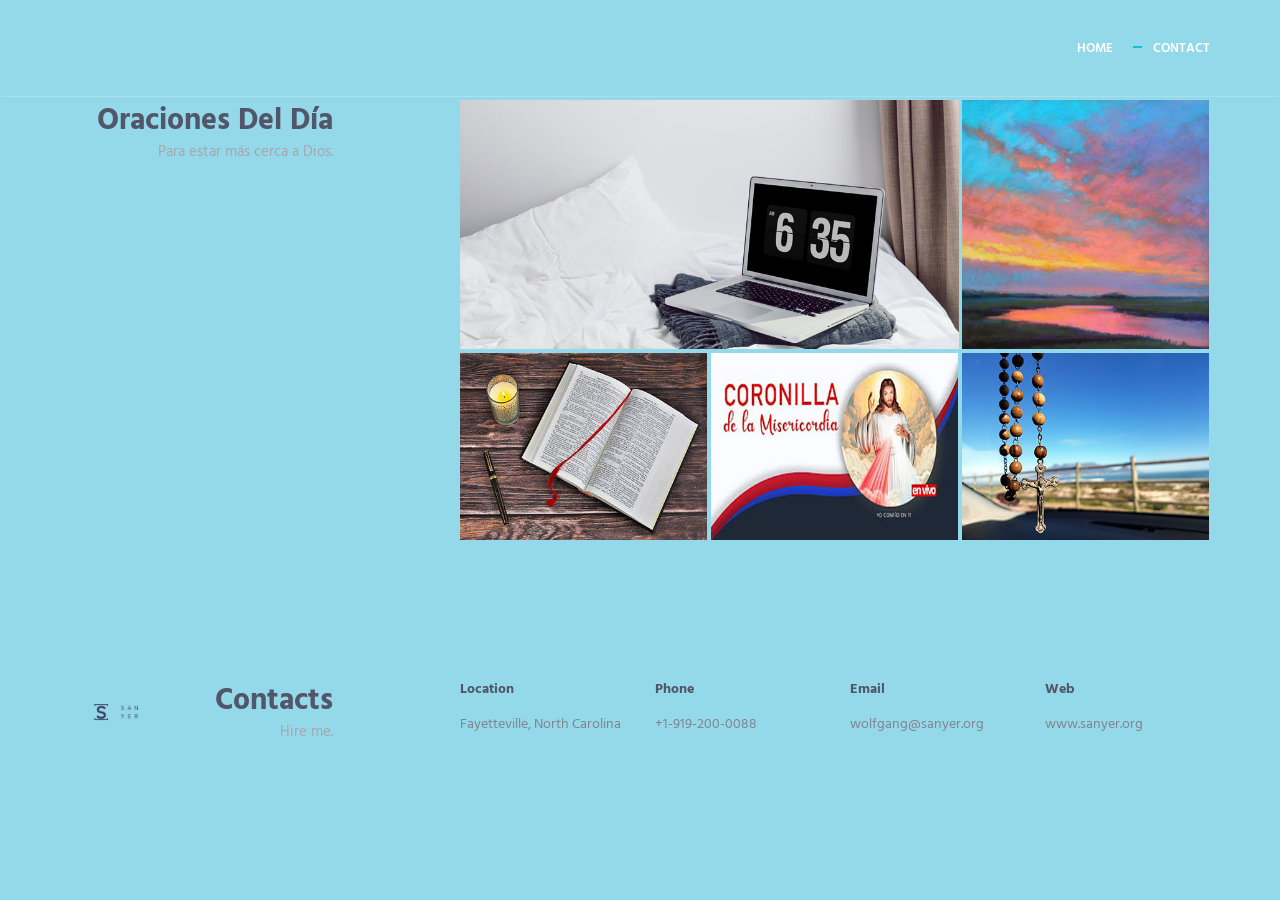
<file: index.html>
<html lang="en" class="no-js">
<head>
  <meta charset="utf-8"/>
  <title>Oraciones Del Día</title>
  <meta http-equiv="X-UA-Compatible" content="IE=edge">
  <meta content="width=device-width, initial-scale=1" name="viewport"/>
  <meta content="" name="description"/>
  <meta content="" name="author"/>

  <!-- GLOBAL MANDATORY STYLES -->
  <link href="https://fonts.googleapis.com/css?family=Hind:300,400,500,600,700" rel="stylesheet" type="text/css">
  <link href="frameworks/aircv/vendor/simple-line-icons/css/simple-line-icons.css" rel="stylesheet" type="text/css"/>
  <link href="frameworks/aircv/vendor/bootstrap/css/bootstrap.min.css" rel="stylesheet" type="text/css"/>

  <!-- PAGE LEVEL PLUGIN STYLES -->
  <link href="frameworks/aircv/css/animate.css" rel="stylesheet">

  <!-- THEME STYLES -->
  <link href="frameworks/aircv/css/layout.min.css" rel="stylesheet" type="text/css"/>

  <!-- Favicon -->
  <link rel="shortcut icon" href="favicon.ico"/>

  <link rel="preconnect" href="https://fonts.gstatic.com">
  <link rel="stylesheet" href="css/styles.css">
  <link href="https://fonts.googleapis.com/css2?family=Poppins:wght@100;300;400;600&display=swap" rel="stylesheet">
  <link rel="stylesheet" href="https://cdnjs.cloudflare.com/ajax/libs/font-awesome/4.7.0/css/font-awesome.min.css">
</head>
<body id="body" data-spy="scroll" data-target=".header">
  <header class="header navbar-fixed-top">
    <nav class="navbar" role="navigation">
      <section class="container">
        <!-- Brand and toggle get grouped for better mobile display -->
        <section class="menu-container js_nav-item">
          <button type="button" class="navbar-toggle" data-toggle="collapse" data-target=".nav-collapse">
            <span class="sr-only">Toggle Navigation</span>
            <span class="toggle-icon"></span>
          </button>
          <!-- <article class="logo">
            <a class="logo-wrap" href="#body">
              <img class="logo-img logo-img-main" src="img/sanyer.png" alt="sanyer.org">
              <img class="logo-img logo-img-active" src="img/sanyer.png" alt="sanyer.org">
            </a>
          </article> -->
        </section>
        <!-- Collect the nav links, forms, and other content for toggling -->
        <section class="collapse navbar-collapse nav-collapse">
          <section class="menu-container">
            <ul class="nav navbar-nav navbar-nav-right">
              <li class="js_nav-item nav-item"><a class="nav-item-child nav-item-hover" href="home.html">Home</a></li>
              <!-- <li class="js_nav-item nav-item"><a class="nav-item-child nav-item-hover" href="page_2.html">Page 2</a></li>
              <li class="js_nav-item nav-item"><a class="nav-item-child nav-item-hover" href="page_3.html">Page 3</a></li>
              <li class="js_nav-item nav-item"><a class="nav-item-child nav-item-hover" href="page_4.html">Page 4</a></li>
              <li class="js_nav-item nav-item"><a class="nav-item-child nav-item-hover" href="resume.html">Resume</a></li> -->
              <li class="js_nav-item nav-item"><a class="nav-item-child nav-item-hover" href="#contact">Contact</a></li>
            </ul>
          </section>
        </section>
      <!-- End Navbar Collapse -->
      </section>
    </nav>
  </header>
  <!--========== PAGE LAYOUT ==========-->
  <!-- Work  WOLFGANG-->
  <section id="work">
    <section class="container content-lg">
      <section class="row">
        <section class="col-sm-3 sm-margin-b-30">
          <article class="text-right sm-text-left">
            <h2 class="margin-b-0">Oraciones Del Día</h2>
            <p>Para estar más cerca a Dios.</p>
          </article>
        </section>
        <section class="col-sm-8 col-sm-offset-1">
          <!-- Masonry Grid -->
          <section class="masonry-grid row row-space-2">
            <section class="masonry-grid-sizer col-xs-6 col-sm-6 col-md-1"></section>
            <section class="masonry-grid-item col-xs-12 col-sm-6 col-md-8 margin-b-4">
                <!-- Work ORACIÓN DE LA MAÑANA -->
                <section class="work work-popup-trigger">
                  <article class="work-overlay">
                    <img class="full-width img-responsive" src="frameworks/aircv/img/800x400/despertar.jpg" alt="Oración De La Mañana">
                    <!-- 397x300/03.jpg 800x400/01.jpg -->
                  </article>
                  <section class="work-popup-overlay">
                    <section class="work-popup-content">
                      <a href="javascript:void(0);" class="work-popup-close">Cerrar</a>
                      <article class="margin-b-30">
                        <h3 class="margin-b-5">Oración De La Mañana</h3>
                      </article>
                      <section class="row">
                        <section class="col-sm-8 work-popup-content-divider sm-margin-b-20">
                          <article class="margin-t-10 sm-margin-t-0">
                            <iframe class="margin-t-10 sm-margin-t-0"
                              width="560" 
                              height="315" 
                              src="https://www.youtube.com/embed/j9i4G-Wbm0M" 
                              title="Oración De La Mañana" 
                              frameborder="0" 
                              allow="accelerometer; autoplay; clipboard-write; encrypted-media; gyroscope; picture-in-picture" 
                              allowfullscreen>
                            </iframe>
                          </article>
                        </section>
                      </section>
                    </section>
                  </section>
                </section>
                <!-- End Work ORACIÓN DE LA MAÑANA -->
              </section>
              <section class="masonry-grid-item col-xs-12 col-sm-6 col-md-4 margin-b-4">
                <!-- Work ORACIÓN DE LA NOCHE -->
                <section class="work work-popup-trigger">
                  <article class="work-overlay">
                    <img class="full-width img-responsive" src="frameworks/aircv/img/397x400/sunset.jpg" alt="Portfolio Image">
                  </article>
                  <section class="work-popup-overlay">
                    <section class="work-popup-content">
                      <a href="javascript:void(0);" class="work-popup-close">Cerrar</a>
                      <article class="margin-b-30">
                        <h3 class="margin-b-5">Oración De La Noche</h3>
                      </article>
                      <section class="row">
                        <section class="col-sm-8 work-popup-content-divider sm-margin-b-20">
                          <article class="margin-t-10 sm-margin-t-0">
                            <iframe 
                              width="560" 
                              height="315" 
                              src="https://www.youtube.com/embed/J8OLmCvpzzk"
                              title="Oración De La Noche" 
                              frameborder="0" 
                              allow="accelerometer; autoplay; clipboard-write; encrypted-media; gyroscope; picture-in-picture" 
                              allowfullscreen>
                            </iframe>
                          </article>
                        </section>
                      </section>
                    </section>
                  </section>
                </section>
                <!-- End Work ORACIÓN DE LA NOCHE -->
              </section>
              <section class="masonry-grid-item col-xs-12 col-sm-6 col-md-4 md-margin-b-4">
                <!-- Work ROARIO DE HOY -->
                <section class="work work-popup-trigger">
                  <article class="work-overlay">
                    <img class="full-width img-responsive" src="frameworks/aircv/img/397x300/rosario.jpg" alt="Rosario">
                  </article>
                  <section class="work-popup-overlay">
                    <section class="work-popup-content">
                      <a href="javascript:void(0);" class="work-popup-close">Cerrar</a>
                      <article class="margin-b-30">
                        <h3 class="margin-b-5">Rosario De Hoy</h3>
                      </article>
                      <section class="row">
                        <section class="col-sm-8 work-popup-content-divider sm-margin-b-20">
                          <article class="margin-t-10 sm-margin-t-0">
                            <iframe 
                              width="560" 
                              height="315" 
                              src="https://www.youtube.com/embed/rd01pcbzf8Y"
                              title="Rosario De Hoy"
                              frameborder="0"
                              allow="accelerometer; autoplay; clipboard-write; encrypted-media; gyroscope; picture-in-picture" 
                              allowfullscreen>
                            </iframe>
                          </article>
                        </section>
                      </section>
                    </section>
                  </section>
                </section>
                <!-- End Work ROSARIO DE HOY -->
              </section>
              <section class="masonry-grid-item col-xs-12 col-sm-6 col-md-4 md-margin-b-4">
                <!-- Work EVANGELIO DE HOY -->
                <section class="work work-popup-trigger">
                  <article class="work-overlay">
                    <img class="full-width img-responsive" src="frameworks/aircv/img/397x300/evangelio.jpg" alt="Evangelio">
                  </article>
                  <section class="work-popup-overlay">
                    <section class="work-popup-content">
                      <a href="javascript:void(0);" class="work-popup-close">Cerrar</a>
                      <article class="margin-b-30">
                        <h3 class="margin-b-5">Evangelio De Hoy</h3>
                      </article>
                      <section class="row">
                        <section class="col-sm-8 work-popup-content-divider sm-margin-b-20">
                          <article class="margin-t-10 sm-margin-t-0">
                            <iframe 
                              width="560" 
                              height="315" 
                              src="https://www.youtube.com/embed/ayuCL6IgynA"
                              title="Evangelio De Hoy" 
                              frameborder="0" 
                              allow="accelerometer; autoplay; clipboard-write; encrypted-media; gyroscope; picture-in-picture" 
                              allowfullscreen>
                            </iframe>
                          </article>
                        </section>
                      </section>
                    </section>
                  </section>
                </section>
                <!-- End Work EVANGELIO DE HOY -->
              </section>
              <section class="masonry-grid-item col-xs-12 col-sm-6 col-md-4 md-margin-b-4">
                <!-- Work CORONILLA DE LA MISERICORDIA -->
                <section class="work work-popup-trigger">
                  <article class="work-overlay">
                    <img class="full-width img-responsive" src="frameworks/aircv/img/397x300/coronilla.jpg" alt="Coronilla">
                  </article>
                  <section class="work-popup-overlay">
                    <section class="work-popup-content">
                      <a href="javascript:void(0);" class="work-popup-close">Cerrar</a>
                      <article class="margin-b-30">
                        <h3 class="margin-b-5">Coronilla De La Misericordia</h3>
                      </article>
                      <section class="row">
                        <section class="col-sm-8 work-popup-content-divider sm-margin-b-20">
                          <article class="margin-t-10 sm-margin-t-0">
                            <iframe 
                              width="560" 
                              height="315" 
                              src="https://www.youtube.com/embed/zhJUoAHT9wo"
                              title="Coronilla De La Misericordia" 
                              frameborder="0" 
                              allow="accelerometer; autoplay; clipboard-write; encrypted-media; gyroscope; picture-in-picture" 
                              allowfullscreen>
                            </iframe>
                          </article>
                        </section>
                      </section>
                    </section>
                  </section>
                </section>
                <!-- End Work CORONILLA DE LA MISERICORDIA -->
              </section>
          </section>
          <!-- End Masonry Grid -->
        </section>
      </section>
    <!--// end row -->
    </section>
  </section>
  <!-- End Work  WOLFGANG-->
  <!--========== END PAGE LAYOUT ==========-->
  <footer class="footer">
    <section class="content container">
      <section class="row">
          <section id="contact" class="col-sm-3 sm-margin-b-30">
            <article class="col-xs-6">
              <img class="footer-logo" src="img/sanyer.png" alt="sanyer Logo">
            </article>
            <article class="text-right sm-text-left">
              <h2 class="margin-b-0">Contacts</h2>
              <p>Hire me.</p>
            </article>
          </section>
          <section class="col-sm-8 col-sm-offset-1">
            <section class="row">
              <article class="col-md-3 col-xs-6 md-margin-b-30">
                <h5>Location</h5>
                <a href="#">Fayetteville, North Carolina</a>
              </article>
              <article class="col-md-3 col-xs-6 md-margin-b-30">
                <h5>Phone</h5>
                <a href="#">+1-919-200-0088</a>
              </article>
              <article class="col-md-3 col-xs-6">
                <h5>Email</h5>
                <a href="mailto:#">wolfgang@sanyer.org</a>
              </article>
              <article class="col-md-3 col-xs-6">
                <h5>Web</h5>
                <a href="#">www.sanyer.org</a>
              </article>
            </section>
          </section>
        </section>
    </section>
  </footer>
<!-- Back To Top -->
  <a href="javascript:void(0);" class="js-back-to-top back-to-top">Top</a>

  <!-- JAVASCRIPTS(Load javascripts at bottom, this will reduce page load time) -->
  <!-- CORE PLUGINS -->
  <script src="frameworks/aircv/vendor/jquery.min.js" type="text/javascript"></script>
  <script src="frameworks/aircv/vendor/jquery-migrate.min.js" type="text/javascript"></script>
  <script src="frameworks/aircv/vendor/bootstrap/js/bootstrap.min.js" type="text/javascript"></script>
  <script type=”text/javascript”> setInterval(‘window.location.reload()’, "14,400,000"); </script>

  <!-- PAGE LEVEL PLUGINS -->
  <script src="frameworks/aircv/vendor/jquery.easing.js" type="text/javascript"></script>
  <script src="frameworks/aircv/vendor/jquery.back-to-top.js" type="text/javascript"></script>
  <script src="frameworks/aircv/vendor/jquery.smooth-scroll.js" type="text/javascript"></script>
  <script src="frameworks/aircv/vendor/jquery.wow.min.js" type="text/javascript"></script>
  <script src="frameworks/aircv/vendor/jquery.parallax.min.js" type="text/javascript"></script>
  <script src="frameworks/aircv/vendor/jquery.appear.js" type="text/javascript"></script>
  <script src="frameworks/aircv/vendor/masonry/jquery.masonry.pkgd.min.js" type="text/javascript"></script>
  <script src="frameworks/aircv/vendor/masonry/imagesloaded.pkgd.min.js" type="text/javascript"></script>

  <!-- PAGE LEVEL SCRIPTS -->
  <script src="frameworks/aircv/js/layout.min.js" type="text/javascript"></script>
  <script src="frameworks/aircv/js/components/progress-bar.min.js" type="text/javascript"></script>
  <script src="frameworks/aircv/js/components/masonry.min.js" type="text/javascript"></script>
  <script src="frameworks/aircv/js/components/wow.min.js" type="text/javascript"></script>
</body>
</html>
</file>
<file: frameworks/aircv/vendor/simple-line-icons/css/simple-line-icons.css>
@font-face {
  font-family: 'simple-line-icons';
  src: url('../fonts/Simple-Line-Icons.eot?v=2.3.2');
  src: url('../fonts/Simple-Line-Icons.eot?v=2.3.2#iefix') format('embedded-opentype'), url('../fonts/Simple-Line-Icons.woff2?v=2.3.2') format('woff2'), url('../fonts/Simple-Line-Icons.ttf?v=2.3.2') format('truetype'), url('../fonts/Simple-Line-Icons.woff?v=2.3.2') format('woff'), url('../fonts/Simple-Line-Icons.svg?v=2.3.2#simple-line-icons') format('svg');
  font-weight: normal;
  font-style: normal;
}
/*
 Use the following CSS code if you want to have a class per icon.
 Instead of a list of all class selectors, you can use the generic [class*="icon-"] selector, but it's slower:
*/
.icon-user,
.icon-people,
.icon-user-female,
.icon-user-follow,
.icon-user-following,
.icon-user-unfollow,
.icon-login,
.icon-logout,
.icon-emotsmile,
.icon-phone,
.icon-call-end,
.icon-call-in,
.icon-call-out,
.icon-map,
.icon-location-pin,
.icon-direction,
.icon-directions,
.icon-compass,
.icon-layers,
.icon-menu,
.icon-list,
.icon-options-vertical,
.icon-options,
.icon-arrow-down,
.icon-arrow-left,
.icon-arrow-right,
.icon-arrow-up,
.icon-arrow-up-circle,
.icon-arrow-left-circle,
.icon-arrow-right-circle,
.icon-arrow-down-circle,
.icon-check,
.icon-clock,
.icon-plus,
.icon-minus,
.icon-close,
.icon-exclamation,
.icon-organization,
.icon-trophy,
.icon-screen-smartphone,
.icon-screen-desktop,
.icon-plane,
.icon-notebook,
.icon-mustache,
.icon-mouse,
.icon-magnet,
.icon-energy,
.icon-disc,
.icon-cursor,
.icon-cursor-move,
.icon-crop,
.icon-chemistry,
.icon-speedometer,
.icon-shield,
.icon-screen-tablet,
.icon-magic-wand,
.icon-hourglass,
.icon-graduation,
.icon-ghost,
.icon-game-controller,
.icon-fire,
.icon-eyeglass,
.icon-envelope-open,
.icon-envelope-letter,
.icon-bell,
.icon-badge,
.icon-anchor,
.icon-wallet,
.icon-vector,
.icon-speech,
.icon-puzzle,
.icon-printer,
.icon-present,
.icon-playlist,
.icon-pin,
.icon-picture,
.icon-handbag,
.icon-globe-alt,
.icon-globe,
.icon-folder-alt,
.icon-folder,
.icon-film,
.icon-feed,
.icon-drop,
.icon-drawer,
.icon-docs,
.icon-doc,
.icon-diamond,
.icon-cup,
.icon-calculator,
.icon-bubbles,
.icon-briefcase,
.icon-book-open,
.icon-basket-loaded,
.icon-basket,
.icon-bag,
.icon-action-undo,
.icon-action-redo,
.icon-wrench,
.icon-umbrella,
.icon-trash,
.icon-tag,
.icon-support,
.icon-frame,
.icon-size-fullscreen,
.icon-size-actual,
.icon-shuffle,
.icon-share-alt,
.icon-share,
.icon-rocket,
.icon-question,
.icon-pie-chart,
.icon-pencil,
.icon-note,
.icon-loop,
.icon-home,
.icon-grid,
.icon-graph,
.icon-microphone,
.icon-music-tone-alt,
.icon-music-tone,
.icon-earphones-alt,
.icon-earphones,
.icon-equalizer,
.icon-like,
.icon-dislike,
.icon-control-start,
.icon-control-rewind,
.icon-control-play,
.icon-control-pause,
.icon-control-forward,
.icon-control-end,
.icon-volume-1,
.icon-volume-2,
.icon-volume-off,
.icon-calendar,
.icon-bulb,
.icon-chart,
.icon-ban,
.icon-bubble,
.icon-camrecorder,
.icon-camera,
.icon-cloud-download,
.icon-cloud-upload,
.icon-envelope,
.icon-eye,
.icon-flag,
.icon-heart,
.icon-info,
.icon-key,
.icon-link,
.icon-lock,
.icon-lock-open,
.icon-magnifier,
.icon-magnifier-add,
.icon-magnifier-remove,
.icon-paper-clip,
.icon-paper-plane,
.icon-power,
.icon-refresh,
.icon-reload,
.icon-settings,
.icon-star,
.icon-symbol-female,
.icon-symbol-male,
.icon-target,
.icon-credit-card,
.icon-paypal,
.icon-social-tumblr,
.icon-social-twitter,
.icon-social-facebook,
.icon-social-instagram,
.icon-social-linkedin,
.icon-social-pinterest,
.icon-social-github,
.icon-social-google,
.icon-social-reddit,
.icon-social-skype,
.icon-social-dribbble,
.icon-social-behance,
.icon-social-foursqare,
.icon-social-soundcloud,
.icon-social-spotify,
.icon-social-stumbleupon,
.icon-social-youtube,
.icon-social-dropbox {
  font-family: 'simple-line-icons';
  speak: none;
  font-style: normal;
  font-weight: normal;
  font-variant: normal;
  text-transform: none;
  line-height: 1;
  /* Better Font Rendering =========== */
  -webkit-font-smoothing: antialiased;
  -moz-osx-font-smoothing: grayscale;
}
.icon-user:before {
  content: "\e005";
}
.icon-people:before {
  content: "\e001";
}
.icon-user-female:before {
  content: "\e000";
}
.icon-user-follow:before {
  content: "\e002";
}
.icon-user-following:before {
  content: "\e003";
}
.icon-user-unfollow:before {
  content: "\e004";
}
.icon-login:before {
  content: "\e066";
}
.icon-logout:before {
  content: "\e065";
}
.icon-emotsmile:before {
  content: "\e021";
}
.icon-phone:before {
  content: "\e600";
}
.icon-call-end:before {
  content: "\e048";
}
.icon-call-in:before {
  content: "\e047";
}
.icon-call-out:before {
  content: "\e046";
}
.icon-map:before {
  content: "\e033";
}
.icon-location-pin:before {
  content: "\e096";
}
.icon-direction:before {
  content: "\e042";
}
.icon-directions:before {
  content: "\e041";
}
.icon-compass:before {
  content: "\e045";
}
.icon-layers:before {
  content: "\e034";
}
.icon-menu:before {
  content: "\e601";
}
.icon-list:before {
  content: "\e067";
}
.icon-options-vertical:before {
  content: "\e602";
}
.icon-options:before {
  content: "\e603";
}
.icon-arrow-down:before {
  content: "\e604";
}
.icon-arrow-left:before {
  content: "\e605";
}
.icon-arrow-right:before {
  content: "\e606";
}
.icon-arrow-up:before {
  content: "\e607";
}
.icon-arrow-up-circle:before {
  content: "\e078";
}
.icon-arrow-left-circle:before {
  content: "\e07a";
}
.icon-arrow-right-circle:before {
  content: "\e079";
}
.icon-arrow-down-circle:before {
  content: "\e07b";
}
.icon-check:before {
  content: "\e080";
}
.icon-clock:before {
  content: "\e081";
}
.icon-plus:before {
  content: "\e095";
}
.icon-minus:before {
  content: "\e615";
}
.icon-close:before {
  content: "\e082";
}
.icon-exclamation:before {
  content: "\e617";
}
.icon-organization:before {
  content: "\e616";
}
.icon-trophy:before {
  content: "\e006";
}
.icon-screen-smartphone:before {
  content: "\e010";
}
.icon-screen-desktop:before {
  content: "\e011";
}
.icon-plane:before {
  content: "\e012";
}
.icon-notebook:before {
  content: "\e013";
}
.icon-mustache:before {
  content: "\e014";
}
.icon-mouse:before {
  content: "\e015";
}
.icon-magnet:before {
  content: "\e016";
}
.icon-energy:before {
  content: "\e020";
}
.icon-disc:before {
  content: "\e022";
}
.icon-cursor:before {
  content: "\e06e";
}
.icon-cursor-move:before {
  content: "\e023";
}
.icon-crop:before {
  content: "\e024";
}
.icon-chemistry:before {
  content: "\e026";
}
.icon-speedometer:before {
  content: "\e007";
}
.icon-shield:before {
  content: "\e00e";
}
.icon-screen-tablet:before {
  content: "\e00f";
}
.icon-magic-wand:before {
  content: "\e017";
}
.icon-hourglass:before {
  content: "\e018";
}
.icon-graduation:before {
  content: "\e019";
}
.icon-ghost:before {
  content: "\e01a";
}
.icon-game-controller:before {
  content: "\e01b";
}
.icon-fire:before {
  content: "\e01c";
}
.icon-eyeglass:before {
  content: "\e01d";
}
.icon-envelope-open:before {
  content: "\e01e";
}
.icon-envelope-letter:before {
  content: "\e01f";
}
.icon-bell:before {
  content: "\e027";
}
.icon-badge:before {
  content: "\e028";
}
.icon-anchor:before {
  content: "\e029";
}
.icon-wallet:before {
  content: "\e02a";
}
.icon-vector:before {
  content: "\e02b";
}
.icon-speech:before {
  content: "\e02c";
}
.icon-puzzle:before {
  content: "\e02d";
}
.icon-printer:before {
  content: "\e02e";
}
.icon-present:before {
  content: "\e02f";
}
.icon-playlist:before {
  content: "\e030";
}
.icon-pin:before {
  content: "\e031";
}
.icon-picture:before {
  content: "\e032";
}
.icon-handbag:before {
  content: "\e035";
}
.icon-globe-alt:before {
  content: "\e036";
}
.icon-globe:before {
  content: "\e037";
}
.icon-folder-alt:before {
  content: "\e039";
}
.icon-folder:before {
  content: "\e089";
}
.icon-film:before {
  content: "\e03a";
}
.icon-feed:before {
  content: "\e03b";
}
.icon-drop:before {
  content: "\e03e";
}
.icon-drawer:before {
  content: "\e03f";
}
.icon-docs:before {
  content: "\e040";
}
.icon-doc:before {
  content: "\e085";
}
.icon-diamond:before {
  content: "\e043";
}
.icon-cup:before {
  content: "\e044";
}
.icon-calculator:before {
  content: "\e049";
}
.icon-bubbles:before {
  content: "\e04a";
}
.icon-briefcase:before {
  content: "\e04b";
}
.icon-book-open:before {
  content: "\e04c";
}
.icon-basket-loaded:before {
  content: "\e04d";
}
.icon-basket:before {
  content: "\e04e";
}
.icon-bag:before {
  content: "\e04f";
}
.icon-action-undo:before {
  content: "\e050";
}
.icon-action-redo:before {
  content: "\e051";
}
.icon-wrench:before {
  content: "\e052";
}
.icon-umbrella:before {
  content: "\e053";
}
.icon-trash:before {
  content: "\e054";
}
.icon-tag:before {
  content: "\e055";
}
.icon-support:before {
  content: "\e056";
}
.icon-frame:before {
  content: "\e038";
}
.icon-size-fullscreen:before {
  content: "\e057";
}
.icon-size-actual:before {
  content: "\e058";
}
.icon-shuffle:before {
  content: "\e059";
}
.icon-share-alt:before {
  content: "\e05a";
}
.icon-share:before {
  content: "\e05b";
}
.icon-rocket:before {
  content: "\e05c";
}
.icon-question:before {
  content: "\e05d";
}
.icon-pie-chart:before {
  content: "\e05e";
}
.icon-pencil:before {
  content: "\e05f";
}
.icon-note:before {
  content: "\e060";
}
.icon-loop:before {
  content: "\e064";
}
.icon-home:before {
  content: "\e069";
}
.icon-grid:before {
  content: "\e06a";
}
.icon-graph:before {
  content: "\e06b";
}
.icon-microphone:before {
  content: "\e063";
}
.icon-music-tone-alt:before {
  content: "\e061";
}
.icon-music-tone:before {
  content: "\e062";
}
.icon-earphones-alt:before {
  content: "\e03c";
}
.icon-earphones:before {
  content: "\e03d";
}
.icon-equalizer:before {
  content: "\e06c";
}
.icon-like:before {
  content: "\e068";
}
.icon-dislike:before {
  content: "\e06d";
}
.icon-control-start:before {
  content: "\e06f";
}
.icon-control-rewind:before {
  content: "\e070";
}
.icon-control-play:before {
  content: "\e071";
}
.icon-control-pause:before {
  content: "\e072";
}
.icon-control-forward:before {
  content: "\e073";
}
.icon-control-end:before {
  content: "\e074";
}
.icon-volume-1:before {
  content: "\e09f";
}
.icon-volume-2:before {
  content: "\e0a0";
}
.icon-volume-off:before {
  content: "\e0a1";
}
.icon-calendar:before {
  content: "\e075";
}
.icon-bulb:before {
  content: "\e076";
}
.icon-chart:before {
  content: "\e077";
}
.icon-ban:before {
  content: "\e07c";
}
.icon-bubble:before {
  content: "\e07d";
}
.icon-camrecorder:before {
  content: "\e07e";
}
.icon-camera:before {
  content: "\e07f";
}
.icon-cloud-download:before {
  content: "\e083";
}
.icon-cloud-upload:before {
  content: "\e084";
}
.icon-envelope:before {
  content: "\e086";
}
.icon-eye:before {
  content: "\e087";
}
.icon-flag:before {
  content: "\e088";
}
.icon-heart:before {
  content: "\e08a";
}
.icon-info:before {
  content: "\e08b";
}
.icon-key:before {
  content: "\e08c";
}
.icon-link:before {
  content: "\e08d";
}
.icon-lock:before {
  content: "\e08e";
}
.icon-lock-open:before {
  content: "\e08f";
}
.icon-magnifier:before {
  content: "\e090";
}
.icon-magnifier-add:before {
  content: "\e091";
}
.icon-magnifier-remove:before {
  content: "\e092";
}
.icon-paper-clip:before {
  content: "\e093";
}
.icon-paper-plane:before {
  content: "\e094";
}
.icon-power:before {
  content: "\e097";
}
.icon-refresh:before {
  content: "\e098";
}
.icon-reload:before {
  content: "\e099";
}
.icon-settings:before {
  content: "\e09a";
}
.icon-star:before {
  content: "\e09b";
}
.icon-symbol-female:before {
  content: "\e09c";
}
.icon-symbol-male:before {
  content: "\e09d";
}
.icon-target:before {
  content: "\e09e";
}
.icon-credit-card:before {
  content: "\e025";
}
.icon-paypal:before {
  content: "\e608";
}
.icon-social-tumblr:before {
  content: "\e00a";
}
.icon-social-twitter:before {
  content: "\e009";
}
.icon-social-facebook:before {
  content: "\e00b";
}
.icon-social-instagram:before {
  content: "\e609";
}
.icon-social-linkedin:before {
  content: "\e60a";
}
.icon-social-pinterest:before {
  content: "\e60b";
}
.icon-social-github:before {
  content: "\e60c";
}
.icon-social-google:before {
  content: "\e60d";
}
.icon-social-reddit:before {
  content: "\e60e";
}
.icon-social-skype:before {
  content: "\e60f";
}
.icon-social-dribbble:before {
  content: "\e00d";
}
.icon-social-behance:before {
  content: "\e610";
}
.icon-social-foursqare:before {
  content: "\e611";
}
.icon-social-soundcloud:before {
  content: "\e612";
}
.icon-social-spotify:before {
  content: "\e613";
}
.icon-social-stumbleupon:before {
  content: "\e614";
}
.icon-social-youtube:before {
  content: "\e008";
}
.icon-social-dropbox:before {
  content: "\e00c";
}
</file>
<file: css/styles.css>
*{
    padding: 0;
    margin: 0;
    box-sizing: border-box;
    list-style: none;
    font-family: 'Nunito', sans-serif;
}

body{
    background-color: #94D9EA;
}

.main-content{
    min-height: 100vh;
    width: 80%;
    margin: 2rem auto;
    display: grid;
    grid-template-columns: repeat(7, 1fr);
}

.left-section{
    grid-column: span 2;
    height: 100%;
    background-color: #00324A;
}
.right-section{
    grid-column: span 5;
    background-color: #f7f7f7;
    height: 100%;
}


.left-content{
    padding: 2rem 3rem;
}
.profile{
    width: 100%;
    /*border-bottom: 1px solid #002333;*/
}

.image{
    width: 100%;
    text-align: center;
}
.profile img{
    width: 100%;
    border-radius: 50%;
    border: 8px solid #002333;
    
}

.name{
    font-size: 2rem;
    color: white;
    text-align: center;
    /*text-transform: uppercase;*/
    letter-spacing: 1px;
    padding-bottom: 1rem;
    /*padding: 1.2rem 0;*/
}

.career{
    font-size: 1.2rem;
    color: #94D9EA;
    text-align: center;
    letter-spacing: 1px;
    padding-bottom: 1rem;
    border-bottom: 1px solid #002333;
}

.main-title{
    font-size: 1.8rem;
    text-transform: uppercase;
    letter-spacing: 1px;
    color: #f7f7f7ec;
    padding-top: 3rem;
}

.contact-info ul{
    /*padding-top*/: 2rem;
}

.contact-info ul li{
    /*padding: .4rem 0;*/
    display: flex;
    align-items: center;
    color: #718096;
}
.contact-info ul li i{
    padding-right: 1rem;
    padding-top: .5rem;
    padding-bottom: .5rem;
    font-size: 1.2rem;
    color: #2D9CDB;
}

.skills-section ul{
    padding-top: 2rem;
}
.skills-section ul li{
    display: grid;
    grid-template-columns: repeat(2, 1fr);
    padding: .4rem 0;
}

.progress-bar{
    width: 100%;
    height: .4rem;
    background-color: #2f81ed5b;
    position: relative;
    border-radius: 12px;
}
.progress{
    height: 100%;
    position: absolute;
    left: 0;
    background-color: #2D9CDB;
    border-radius: 12px;
}
.js-progress{
    width: 70%;
}
.ps-progress{
    width: 90%;
}
.j-progress{
    width: 85%;
}
.c-progress{
    width: 40%;
}
.n-progress{
    width: 63%;
}
.w-progress{
    width: 78%;
}


.skill-title{
    text-transform: uppercase;
    color: #f7f7f7;
    font-size: 1rem;
}

.sub-title{
    padding-top: 2rem;
    font-size: 1.2rem;
    text-transform: uppercase;
    color: #f7f7f7;
}

.sub-paragraph{
    color: #ccc;
    padding: .4rem 0;
}

.references-section li{
    color: #ccc;
    padding: .2rem 0;
}
.references-section li i{
    padding-right: .5rem;
    font-size: 1.2rem;
    color: #2D9CDB;
}

.right-main-content{
    padding: 2rem 3rem;
}


.right-title{
    letter-spacing: 1px;
    text-transform: uppercase;
    color: #2F80ED;
    margin-bottom: 1.2rem;
    position: relative;
}

.right-title::after{
    content: "";
    position: absolute;
    width: 60%;
    height: .2rem;
    background-color: #ccc;
    border-radius: 12px;
    right: 0;
    top: 50%;
    transform: translateY(-50%);
}

.paragraph{
    line-height: 1.6rem;
    color: #718096;
    font-size: 1.1rem;
}

.sect{
    padding-bottom: 2rem;
}

.timeline{
    display: grid;
    grid-template-columns: repeat(2, 1fr);
}

.tl-title{
    letter-spacing: 1px;
    font-size: 1.3rem;
    color: #002333;
    text-transform: uppercase;
}
.tl-title-2{
    letter-spacing: 1px;
    font-size: 1.3rem;
    color: #2D9CDB;
    text-transform: uppercase;
}

.tl-content{
    border-left: 1px solid #ccc;
    padding-left: 2rem;
    position: relative;
    padding-bottom: 2rem;
}

.tl-title-2::before{
    content: "";
    position: absolute;
    width: .7rem;
    height: .7rem;
    background-color: #2D9CDB;
    border-radius: 50%;
    transform: translateX(-50%);
    left: 0;
}

.break{
    padding-bottom: 2rem;
}

/*Media Querries*/
@media screen and (max-width:823px){
    .right-title::after{
        width: 40%;
    }
}
@media screen and (max-width:681px){
    .right-title::after{
        width: 30%;
    }
}
@media screen and (max-width:780px){
    .timeline{
        grid-template-columns: repeat(1, 1fr);
    }
}
@media screen and (max-width:780px){
    .left-section{
        grid-column: span 3;
    }
    .right-section{
        grid-column: span 4;
    }
}
@media screen and (max-width:1200px){
    .main-content{
        grid-template-columns: repeat(1, 1fr);
    }
    .profile img{
        width: 40%;
    }
}
@media screen and (max-width:700px){
    .profile img{
        width: 60%;
    }
}
@media screen and (max-width:390px){
    .name{
        font-size: 1.5rem;
    }
}
</file>
<file: frameworks/aircv/css/layout.min.css>
.link,body{position:relative;font-family:Hind,sans-serif}.btn-theme,p{line-height:1.4}.btn-theme.active.focus,.btn-theme.active:focus,.btn-theme.focus,.btn-theme:active.focus,.btn-theme:active:focus,.btn-theme:focus,:active,:focus,a,a:active,a:focus,a:hover{outline:0}.btn-theme:hover,.progress-box .progress-bar{transition-property:all;transition-timing-function:cubic-bezier(.7,1,.7,1)}.header .nav-item-child,.link,a,body,em,h1,h2,h3,h4,h5,h6,li,li a,p,span{font-family:Hind,sans-serif}.header .nav-item-hover:after,.link:after,.work .work-overlay:before{content:" "}.back-to-top,.header .nav-item-child,.link{text-transform:uppercase}.back-to-top:focus,.back-to-top:hover,.btn-theme.focus,.btn-theme:focus,.btn-theme:hover,.content-wrapper-link,.header .logo-wrap:focus,.header .logo-wrap:hover,a:active,a:focus,a:hover,h1>a:focus,h2>a:focus,h3>a:focus,h4>a:focus,h5>a:focus,h6>a:focus{text-decoration:none}.container-full-width:after,.container-sm:after{clear:both}html{overflow-x:hidden}body,html,html a{-webkit-font-smoothing:antialiased}p{font-size:15px;font-weight:400;color:#a6a7aa;margin-bottom:15px}em,li,li a{font-size:16px;font-weight:500;color:#515769}a{color:#81848f}a:active,a:focus,a:hover{color:#999caa}.link{font-size:13px;font-weight:600}.back-to-top,.form-control,span{font-weight:400}.link:after{position:absolute;top:8px;right:-15px;width:9px;height:2px;background:#17bed2}span{font-size:14px;color:#bfc1c7}h1,h2,h3,h4,h5,h6{font-weight:700;color:#515769;line-height:1.4;margin:0 0 15px}h1>a,h2>a,h3>a,h4>a,h5>a,h6>a{color:#515769}h1>a:hover,h2>a:hover,h3>a:hover,h4>a:hover,h5>a:hover,h6>a:hover{color:#999caa;text-decoration:none}h1{font-size:40px}h2{font-size:30px}h3,h4{font-size:22px}::selection{color:#fff;background:#17bed2;text-shadow:none}::-webkit-selection{color:#fff;background:#17bed2;text-shadow:none}::-moz-selection{color:#fff;background:#17bed2;text-shadow:none}.section-seperator{border-bottom:1px solid #edf0f2}.content-wrapper-link{position:absolute;top:0;left:0;right:0;bottom:0;display:block;z-index:3}.btn-icon,.btn-theme,.work{position:relative}.btn-theme,.social-icons{display:inline-block;vertical-align:middle;text-align:center}.btn-theme{background-image:none;border-style:solid;white-space:nowrap;-ms-touch-action:manipulation;touch-action:manipulation;cursor:pointer;-webkit-user-select:none;-moz-user-select:none;-ms-user-select:none;user-select:none}.btn-theme:hover{transition-duration:.3s}.btn-theme.active,.btn-theme:active{background-image:none;outline:0}.btn-theme.disabled,.btn-theme[disabled],fieldset[disabled] .btn-theme{cursor:not-allowed;box-shadow:none;opacity:.65;pointer-events:none}.btn-icon{top:1px;margin-right:10px}.btn-white-bg{color:#515769;background:#fff;border-color:transparent;border-width:0}.btn-white-bg.focus,.btn-white-bg:focus,.btn-white-bg:hover{color:#fff;background:#17bed2;border-color:transparent}.btn-white-brd{color:#fff;background:0 0;border-color:#fff;border-width:2px}.btn-white-brd.focus,.btn-white-brd:focus,.btn-white-brd:hover{color:#515769;background:#fff;border-color:#fff}.btn-default-bg{color:#515769;background:#f3f4f5;border-color:transparent;border-width:0}.btn-default-bg.focus,.btn-default-bg:focus,.btn-default-bg:hover{color:#fff;background:#17bed2;border-color:transparent}.btn-theme-sm{font-size:13px;font-weight:600;padding:15px 40px}.btn-theme-md{font-size:15px;font-weight:600;padding:20px 30px}.progress-box .progress{box-shadow:none;height:3px}.progress-box .progress-bar{transition-duration:2s}.social-icons{width:40px;height:40px;font-size:16px;color:#fff;border-radius:50%;padding:11px;transition-duration:.3s;transition-property:all;transition-timing-function:cubic-bezier(.7,1,.7,1)}.work .work-overlay:before,.work .work-popup-overlay{top:0;width:100%;height:100%;transition-property:all;transition-timing-function:cubic-bezier(.7,1,.7,1);transition-duration:.3s;left:0}.social-icons:hover{color:#515769;background:#fff;transition-duration:.3s;transition-property:all;transition-timing-function:cubic-bezier(.7,1,.7,1)}.promo-block{padding:220px 0 130px}.promo-block .promo-block-title{font-size:70px;color:#fff;line-height:1}@media (max-width:480px){.promo-block .promo-block-title{font-size:50px}}.promo-block .promo-block-text{font-size:25px;color:#fff}.promo-block .promo-block-divider{border-bottom:1px solid rgba(255,255,255,.4);padding-bottom:20px;margin-bottom:35px}.service{background:#fff;padding:30px}.service .service-element,.service .service-info{-webkit-transform:translate3d(0,0,0);-moz-transform:translate3d(0,0,0);transform:translate3d(0,0,0);transition-duration:.3s;transition-property:all;transition-timing-function:cubic-bezier(.7,1,.7,1)}.service .service-icon{display:block;font-size:30px;color:#999caa;margin-bottom:30px}.service:hover .service-element{opacity:0;-webkit-transform:translate3d(0,-100%,0);-moz-transform:translate3d(0,-100%,0);transform:translate3d(0,-100%,0);transition-duration:.3s;transition-property:all;transition-timing-function:cubic-bezier(.7,1,.7,1)}.service:hover .service-info{-webkit-transform:translate3d(0,-30%,0);-moz-transform:translate3d(0,-30%,0);transform:translate3d(0,-30%,0);transition-duration:.3s;transition-property:all;transition-timing-function:cubic-bezier(.7,1,.7,1)}.work{display:block}.work .work-overlay{position:relative;cursor:pointer}.work .work-overlay:before{position:absolute;background:0 0}.work:hover .work-overlay:before{background:rgba(0,0,0,.5);transition-duration:.3s;transition-property:all;transition-timing-function:cubic-bezier(.7,1,.7,1)}.work .work-popup-overlay{position:fixed;right:0;z-index:99999;opacity:0;visibility:hidden;-webkit-backface-visibility:hidden;backface-visibility:hidden;overflow-x:hidden;background:rgba(81,87,105,.4)}.work .work-popup-overlay-show{opacity:1;visibility:visible;-webkit-backface-visibility:visible;backface-visibility:visible;transition-duration:.3s;transition-property:all;transition-timing-function:cubic-bezier(.7,1,.7,1)}.work .work-popup-content{position:absolute;top:50%;left:0;right:0;width:730px;height:auto;display:block;background:#fff;padding:30px;margin:0 auto;-webkit-transform:translate3d(0,-50%,0);-moz-transform:translate3d(0,-50%,0);transform:translate3d(0,-50%,0)}.header .logo-img,.header .logo-img-main,.header .logo-wrap{display:inline-block}.work .work-popup-content-divider{border-right:1px solid #cdcecf}@media (max-width:768px){.work .work-popup-content{width:95%}.work .work-popup-content-divider{border-right:none;border-bottom:1px solid #cdcecf}}.work .work-popup-close{float:right;font-size:13px;font-weight:700;color:#c5c6cb;transition-duration:.3s;transition-property:all;transition-timing-function:cubic-bezier(.7,1,.7,1)}.work .work-popup-close:hover{color:#aaacb3;transition-duration:.3s;transition-property:all;transition-timing-function:cubic-bezier(.7,1,.7,1)}.work .work-popup-tag{margin:0}.work .work-popup-tag-item{padding:0 2px}.work .work-popup-tag-link{font-size:13px}.footer .footer-logo{width:64px;height:auto}.navbar-fixed-top .navbar-collapse{max-height:100%}.header .navbar{margin-bottom:0;border-bottom:1px solid rgba(255,255,255,.2);transition-duration:.3s;transition-property:all;transition-timing-function:cubic-bezier(.7,1,.7,1)}.header .navbar-toggle{width:25px;height:25px;border:none;padding:0;margin:35px 0}.header .navbar-toggle .toggle-icon{position:relative;width:21px;height:1px;display:inline-block;background:#515769;transition-duration:.3s;transition-property:all;transition-timing-function:cubic-bezier(.7,1,.7,1)}.header .navbar-toggle .toggle-icon:after,.header .navbar-toggle .toggle-icon:before{position:absolute;left:0;background:#515769;content:" "}.header .navbar-toggle .toggle-icon:before{width:10px;height:1px;bottom:10px;-webkit-transform:rotate(0);-moz-transform:rotate(0);transform:rotate(0);transition-duration:.3s;transition-property:all;transition-timing-function:cubic-bezier(.7,1,.7,1)}.header .navbar-toggle .toggle-icon:after{width:16px;height:1px;top:-5px;-webkit-transform:rotate(0);-moz-transform:rotate(0);transform:rotate(0);transition-duration:.3s;transition-property:all;transition-timing-function:cubic-bezier(.7,1,.7,1)}.header .navbar-toggle:hover .toggle-icon{background:#17bed2;transition-duration:.3s;transition-property:all;transition-timing-function:cubic-bezier(.7,1,.7,1)}.header .navbar-toggle:hover .toggle-icon:after,.header .navbar-toggle:hover .toggle-icon:before{width:21px;height:1px;background:#17bed2;transition-duration:.3s;transition-property:all;transition-timing-function:cubic-bezier(.7,1,.7,1)}.header .logo-img-active,.header .logo-img-main,.header .nav-item.active .nav-item-hover:after,.header .nav-item:hover .nav-item-hover:after{transition-duration:.4s;transition-property:all;transition-timing-function:cubic-bezier(.7,1,.7,1)}.header .navbar-toggle:hover .toggle-icon.is-clicked{background:rgba(81,87,105,0)}.header .logo{width:100px;height:100px;float:left;max-height:95px;line-height:65px}.header .logo-wrap{padding:15px 0}.header .logo-img{width:64px;height:auto;max-width:100%;max-height:100%;vertical-align:middle}.header .logo-img-active{display:none}.header .nav-item,.header .nav-item-child{display:block;position:relative}.header .navbar-nav{padding-left:0;margin-bottom:0;list-style:none}.header .nav-item:last-child .nav-item-child{padding-right:0}.header .nav-item.active .nav-item-hover:after,.header .nav-item:hover .nav-item-hover:after{opacity:1}.header .nav-item-child{font-size:13px;font-weight:600;color:#fff;line-height:55px;padding:20px;transition-duration:.3s;transition-property:all;transition-timing-function:cubic-bezier(.7,1,.7,1)}.header .nav-item-child:focus,.header .nav-item-child:hover{background:inherit}.header .nav-item-hover{position:relative}.header .nav-item-hover:after{position:absolute;top:45px;left:0;width:9px;height:2px;background:#17bed2;opacity:0;transition-duration:.4s;transition-property:all;transition-timing-function:cubic-bezier(.7,1,.7,1)}@media (max-width:991px){.header{background:#fff}.header .navbar-toggle{display:block}.header .navbar-collapse.collapse{display:none!important}.header .navbar-collapse.collapse.in{display:block!important}.header .nav-collapse{padding-left:0;padding-right:0}.header .navbar-nav{margin:0;float:none}.header .navbar-nav .nav-item{float:none}.header .menu-container:after,.header .menu-container:before{content:" ";display:table}.header .menu-container:after{clear:both}.header .logo .logo-img-main{display:none}.header .logo .logo-img-active{display:inline-block}.header .nav-item-child{color:#515769;line-height:1.4;padding:12px 12px 12px 15px}.header .nav-item-hover:after{position:absolute;top:19px}}@media (max-width:767px){.header .menu-container{padding-left:15px;padding-right:15px;margin-left:0;margin-right:0}.header .navbar>.container,.header .navbar>.container>.nav-collapse{padding-left:0;padding-right:0;margin-left:0;margin-right:0}.header .navbar>.container{width:auto}}@media (min-width:992px){.header .navbar-nav-right{float:right}.page-on-scroll .header .navbar{background:#fff;border-bottom-color:#f0f0f0;transition-duration:.3s;transition-property:all;transition-timing-function:cubic-bezier(.7,1,.7,1)}.page-on-scroll .header .logo-img-active,.page-on-scroll .header .logo-img-main{transition-duration:.4s;transition-property:all;transition-timing-function:cubic-bezier(.7,1,.7,1)}.page-on-scroll .header .logo-img-main{display:none}.page-on-scroll .header .logo-img-active{display:inline-block}.page-on-scroll .header .nav-item-child{color:#515769;transition-duration:.3s;transition-property:all;transition-timing-function:cubic-bezier(.7,1,.7,1)}}.back-to-top,.back-to-top:hover{color:#fff;transition-property:all;transition-timing-function:cubic-bezier(.7,1,.7,1)}.back-to-top{position:fixed;right:10px;bottom:10px;display:inline-block;z-index:9;width:40px;height:40px;font-size:11px;text-align:center;line-height:3;letter-spacing:1px;background:#515769;border-radius:3px;visibility:hidden;opacity:0;padding:5px;-webkit-transform:translate3d(0,50px,0);-moz-transform:translate3d(0,50px,0);transform:translate3d(0,50px,0);transition-duration:.3s}.container-full-width:after,.container-full-width:before,.container-sm:after,.container-sm:before{content:" ";display:table}.back-to-top:hover{transition-duration:.3s}.back-to-top.back-to-top-is-visible{visibility:visible;opacity:.6;-webkit-transform:translate3d(0,0,0);-moz-transform:translate3d(0,0,0);transform:translate3d(0,0,0);transition-duration:.3s;transition-property:all;transition-timing-function:cubic-bezier(.7,1,.7,1)}.back-to-top.back-to-top-is-visible:hover{opacity:1;transition-duration:.3s;transition-property:all;transition-timing-function:cubic-bezier(.7,1,.7,1)}.back-to-top.back-to-top-fade-out{opacity:.4}.back-to-top.back-to-top-fade-out:hover{opacity:1;transition-duration:.3s;transition-property:all;transition-timing-function:cubic-bezier(.7,1,.7,1)}.form-control{height:50px;font-size:14px;color:#a6a7aa;background:#fafafa;border:none;box-shadow:none;border-radius:0;padding-left:15px}.form-control::-moz-placeholder{color:#a6a7aa}.form-control:-ms-input-placeholder{color:#a6a7aa}.form-control::-webkit-input-placeholder{color:#a6a7aa}.form-control:focus{color:#515769;box-shadow:none}.form-control:focus::-moz-placeholder{color:#515769}.form-control:focus:-ms-input-placeholder{color:#515769}.form-control:focus::-webkit-input-placeholder{color:#515769}.color-base{color:#17bed2!important}.color-white{color:#fff!important}.color-heading{color:#515769!important}.color-subtitle{color:#a6a7aa!important}.color-link{color:#81848f!important}.color-link-hover{color:#999caa!important}.color-sky-light{color:#fafafa!important}.bg-color-base{background:#17bed2!important}.bg-color-white{background:#fff!important}.bg-color-heading{background:#515769!important}.bg-color-subtitle{background:#a6a7aa!important}.bg-color-link{background:#81848f!important}.bg-color-link-hover{background:#999caa!important}.bg-color-sky-light{background:#fafafa!important}.row-space-2{margin-right:-2px;margin-left:-2px}.container-full-width,.container-sm{margin-right:auto;margin-left:auto}.row-space-2>[class*=col-]{padding-left:2px;padding-right:2px}.container-sm{padding-right:15px;padding-left:15px}@media (min-width:768px){.container-sm{width:750px}}@media (min-width:1200px){.container-sm{width:970px}}.content{padding-top:40px;padding-bottom:40px}.content-sm{padding-top:60px;padding-bottom:60px}.content-md{padding-top:80px;padding-bottom:80px}.content-lg{padding-top:100px;padding-bottom:100px}.full-width{width:100%;height:auto}.fweight-300{font-weight:300!important}.fweight-400{font-weight:400!important}.fweight-500{font-weight:500!important}.fweight-600{font-weight:600!important}.fweight-700{font-weight:700!important}.margin-l-0{margin-left:0!important}.margin-l-5{margin-left:5px!important}.margin-l-10{margin-left:10px!important}.margin-l-20{margin-left:20px!important}.margin-r-0{margin-right:0!important}.margin-r-5{margin-right:5px!important}.margin-r-10{margin-right:10px!important}.margin-r-20{margin-right:20px!important}.margin-t-0{margin-top:0!important}.margin-t-5{margin-top:5px!important}.margin-t-10{margin-top:10px!important}.margin-t-20{margin-top:20px!important}.margin-t-30{margin-top:30px!important}.margin-t-40{margin-top:40px!important}.margin-t-50{margin-top:50px!important}.margin-t-60{margin-top:60px!important}.margin-b-0{margin-bottom:0!important}.margin-b-4{margin-bottom:4px!important}.margin-b-5{margin-bottom:5px!important}.margin-b-10{margin-bottom:10px!important}.margin-b-20{margin-bottom:20px!important}.margin-b-30{margin-bottom:30px!important}.margin-b-40{margin-bottom:40px!important}.margin-b-50{margin-bottom:50px!important}.margin-b-60{margin-bottom:60px!important}.margin-b-70{margin-bottom:70px!important}.margin-b-80{margin-bottom:80px!important}.margin-b-90{margin-bottom:90px!important}.margin-b-100{margin-bottom:100px!important}.height-100{height:100px!important}.height-200{height:200px!important}.height-300{height:300px!important}.height-400{height:400px!important}.height-500{height:500px!important}@media (max-width:992px){.md-margin-b-0{margin-bottom:0!important}.md-margin-b-4{margin-bottom:4px!important}.md-margin-b-5{margin-bottom:5px!important}.md-margin-b-10{margin-bottom:10px!important}.md-margin-b-20{margin-bottom:20px!important}.md-margin-b-30{margin-bottom:30px!important}.md-margin-b-40{margin-bottom:40px!important}.md-margin-b-50{margin-bottom:50px!important}.md-margin-b-60{margin-bottom:60px!important}.md-margin-b-70{margin-bottom:70px!important}.md-margin-b-80{margin-bottom:80px!important}.md-margin-b-90{margin-bottom:90px!important}.md-margin-b-100{margin-bottom:100px!important}.md-text-center{text-align:center}.md-text-left{text-align:left}.md-text-right{text-align:right}}@media (max-width:768px){.sm-margin-b-0{margin-bottom:0!important}.sm-margin-b-4{margin-bottom:4px!important}.sm-margin-b-5{margin-bottom:5px!important}.sm-margin-b-10{margin-bottom:10px!important}.sm-margin-b-20{margin-bottom:20px!important}.sm-margin-b-30{margin-bottom:30px!important}.sm-margin-b-40{margin-bottom:40px!important}.sm-margin-b-50{margin-bottom:50px!important}.sm-margin-b-60{margin-bottom:60px!important}.sm-margin-b-70{margin-bottom:70px!important}.sm-margin-b-80{margin-bottom:80px!important}.sm-margin-b-90{margin-bottom:90px!important}.sm-margin-b-100{margin-bottom:100px!important}.sm-text-center{text-align:center}.sm-text-left{text-align:left}.sm-text-right{text-align:right}}@media (max-width:480px){.xs-margin-b-0{margin-bottom:0!important}.xs-margin-b-4{margin-bottom:4px!important}.xs-margin-b-5{margin-bottom:5px!important}.xs-margin-b-10{margin-bottom:10px!important}.xs-margin-b-20{margin-bottom:20px!important}.xs-margin-b-30{margin-bottom:30px!important}.xs-margin-b-40{margin-bottom:40px!important}.xs-margin-b-50{margin-bottom:50px!important}.xs-margin-b-60{margin-bottom:60px!important}.xs-margin-b-70{margin-bottom:70px!important}.xs-margin-b-80{margin-bottom:80px!important}.xs-margin-b-90{margin-bottom:90px!important}.xs-margin-b-100{margin-bottom:100px!important}.xs-text-center{text-align:center}.xs-text-left{text-align:left}.xs-text-right{text-align:right}}
</file>
